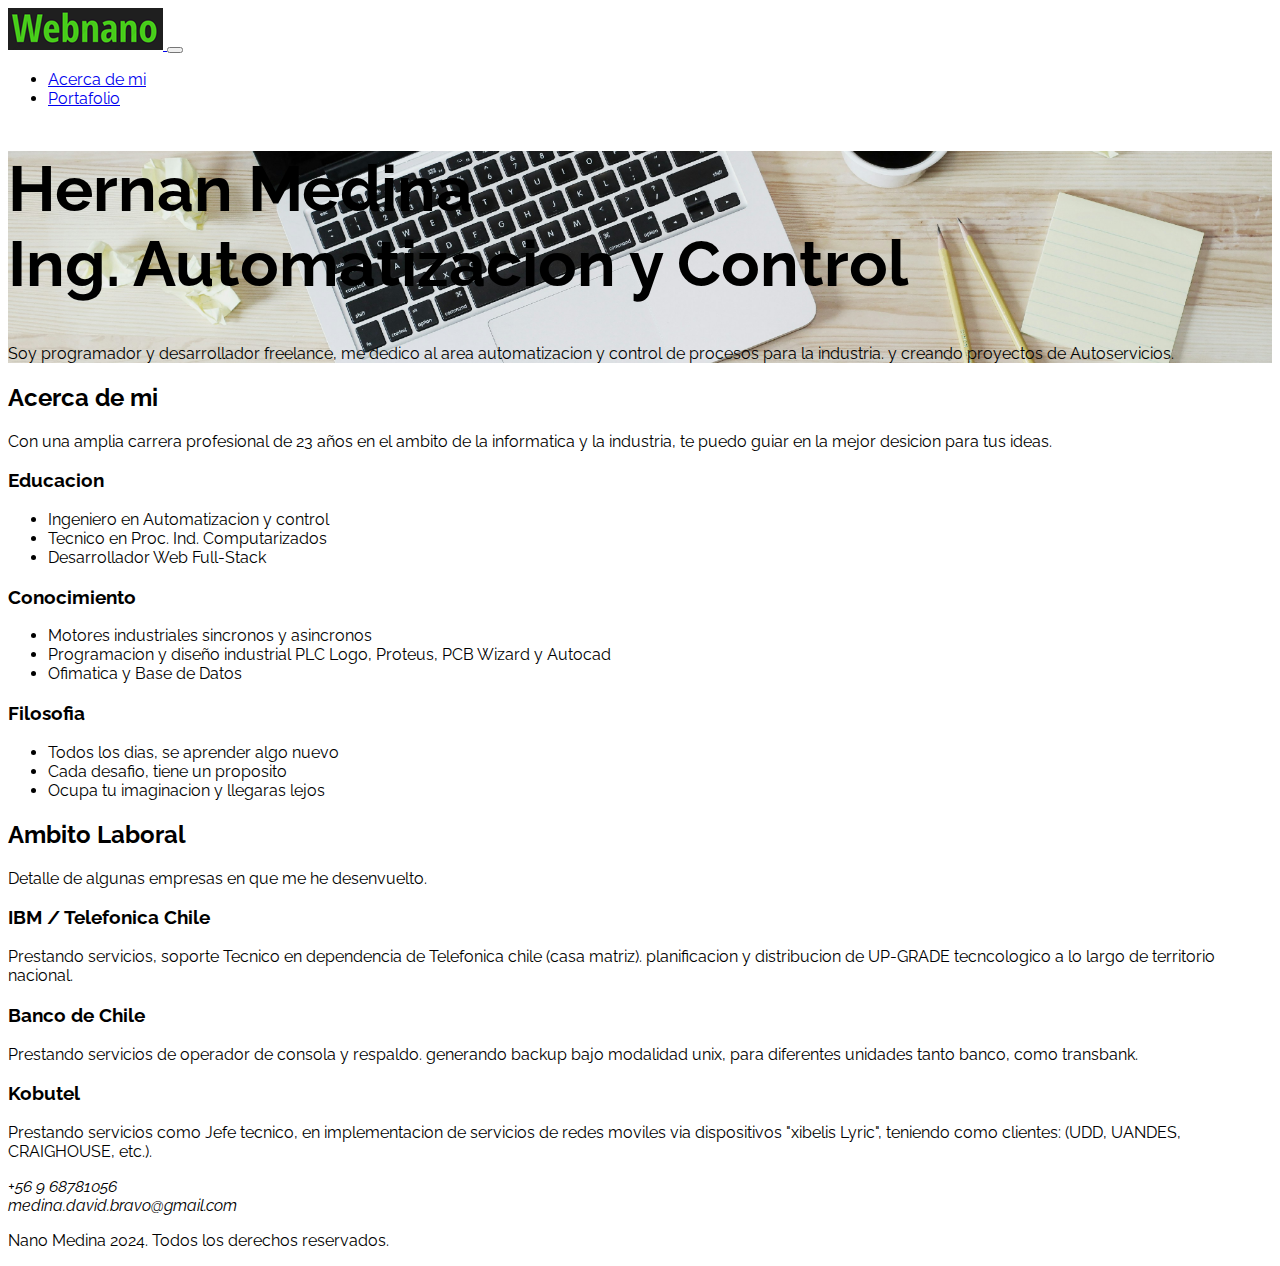
<file: index.html>
<!DOCTYPE html>
<html lang="en">
<head>
    <meta charset="UTF-8">
    <meta http-equiv="X-UA-Compatible" content="IE=edge">
    <meta name="viewport" content="width=device-width, initial-scale=1.0">
    <link rel="preconnect" href="https://fonts.googleapis.com">
    <link rel="preconnect" href="https://fonts.gstatic.com" crossorigin>
    <link href="https://fonts.googleapis.com/css2?family=Raleway:wght@400;700&display=swap" rel="stylesheet">
    <link href="https://cdn.jsdelivr.net/npm/bootstrap@5.1.3/dist/css/bootstrap.min.css" rel="stylesheet"
        integrity="sha384-1BmE4kWBq78iYhFldvKuhfTAU6auU8tT94WrHftjDbrCEXSU1oBoqyl2QvZ6jIW3" crossorigin="anonymous">
    <title>Hernan Medina B</title>
    <link rel="stylesheet" href="https://cdnjs.cloudflare.com/ajax/libs/font-awesome/5.9.0/css/all.min.css"
        integrity="sha512-q3eWabyZPc1XTCmF+8/LuE1ozpg5xxn7iO89yfSOd5/oKvyqLngoNGsx8jq92Y8eXJ/IRxQbEC+FGSYxtk2oiw=="
        crossorigin="anonymous" referrerpolicy="no-referrer" />
    <link rel="stylesheet" href="assets/css/estilos.css">
</head>
<body>
    <nav class="navbar navbar-expand-lg navbar-dark bg-dark fixed-top">
        <div class="container">
            <a class="navbar-brand" href="#">
                <img src="assets/img/logo1.png" class="img-fluid">
            </a>
            <button class="navbar-toggler" type="button" data-bs-toggle="collapse"
                aria-controls="navbarSupportedContent" aria-expanded="false" aria-label="Toggle navigation">
                <span class="navbar-toggler-icon"></span>
            </button>
            <div class="collapse navbar-collapse" id="navbarSupportedContent">
                <ul class="navbar-nav ms-auto mb-2 mb-lg-0 fs-5">
                    <li class="nav-item">
                        <a class="nav-link" href="index.html">Acerca de mi</a>
                    </li>
                    <li class="nav-item">
                        <a class="nav-link" href="portafolio.html">Portafolio</a>
                    </li>
                </ul>

            </div>
        </div>
    </nav>
    <header id="Hero-Section2" class="text-light text-end py-5 mt-5">
        <div class="container">
            <div class="ms-auto col-12 col-md-7 ">
                <h1 class="display-1 fw-bold my-5 hero-text">
                    Hernan Medina  <br> Ing. Automatizacion y Control
                </h1>
                <p class=" my-5">
                    <div class="sub">
                    Soy programador y desarrollador freelance, me dedico al area automatizacion y control 
                    de procesos para la industria. 
                    y creando proyectos de Autoservicios.
                    </div>
                </p>
                
            </div>
        </div>
    </header>
    <section id="Acerca-de-mi" class="container text-center my-5">


        <h2 class="display-3 fw-bold my-4">Acerca de mi</h2>

        <p class="my-4">
            Con una amplia carrera profesional de 23 años en el ambito de la informatica y la industria, te puedo guiar en la mejor desicion para tus ideas.
        
        </p>


        <div class="row">
            <div class="col-12 col-md-4">
                <i class="fas fa-graduation-cap fa-3x my-3"></i>
                <h3 class="my-3 fw-bold">Educacion</h3>
                <p class="my-3">
                    <ul>
                        <li>Ingeniero en Automatizacion y control </li>
                        <li>Tecnico en Proc. Ind. Computarizados</li>
                        <li>Desarrollador Web Full-Stack</li>
                    </ul>
                                       
                </p>
            </div>
            <div class="col-12 col-md-4">
                <i class="fas fa-book fa-3x my-3"></i>
                <h3 class="my-3 fw-bold">Conocimiento</h3>
                <p class="my-3">
                    <ul>
                        <li>Motores industriales sincronos y asincronos</li>
                        <li>Programacion y diseño industrial PLC Logo, Proteus, PCB Wizard y Autocad</li>
                        <li>Ofimatica y Base de Datos</li>
                    </ul>
                </p>
            </div>
            <div class="col-12 col-md-4">
                <i class="fas fa-brain fa-3x my-3"></i>
                <h3 class="my-3 fw-bold">Filosofia</h3>
                <p class="my-3">
                    <ul>
                        <li>Todos los dias, se aprender algo nuevo</li>
                        <li>Cada desafio, tiene un proposito</li>
                        <li>Ocupa tu imaginacion y llegaras lejos</li>
                    </ul>
                </p>
            </div>
        </div>
    </section>
    <section id="Laboral" class="container text-center my-5">


        <h2 class="display-3 fw-bold my-4">Ambito Laboral</h2>

        <p class="my-4">
            Detalle de algunas empresas en que me he desenvuelto.
        
        </p>


        <div class="row">
            <div class="col-12 col-md-4">
                <i class="fas fa-check fa-3x my-3"></i>
                <h3 class="my-3 fw-bold">IBM / Telefonica Chile</h3>
                <p class="my-3">
                    Prestando servicios, soporte Tecnico en 
                    dependencia de Telefonica chile (casa matriz).
                    planificacion y distribucion de UP-GRADE tecncologico
                    a lo largo de territorio nacional.
                                       
                </p>
            </div>
            <div class="col-12 col-md-4">
                <i class="fas fa-check fa-3x my-3"></i>
                <h3 class="my-3 fw-bold">Banco de Chile</h3>
                <p class="my-3">
                    Prestando servicios de operador de consola y respaldo.
                    generando backup bajo modalidad unix, para diferentes unidades
                    tanto banco, como transbank.

                </p>
            </div>
            <div class="col-12 col-md-4">
                <i class="fas fa-check fa-3x my-3"></i>
                <h3 class="my-3 fw-bold">Kobutel</h3>
                <p class="my-3">
                    Prestando servicios como Jefe tecnico, en implementacion de servicios de 
                    redes moviles via dispositivos "xibelis Lyric", teniendo como clientes:
                    (UDD, UANDES, CRAIGHOUSE, etc.).
                </p>
            </div>
        </div>
    </section>
    <footer class="bg-dark text-center text-light p-4">
            <div> 
            <i class="fas fa-phone fa-1x my-2"> +56 9 68781056</i>
            </div>
            <i class="fas fa-envelope fa-1x my-2">  medina.david.bravo@gmail.com</i>
        <p class="mb-0">Nano Medina 2024. Todos los derechos reservados.</p>
    </footer>


    <script src="https://cdn.jsdelivr.net/npm/bootstrap@5.1.3/dist/js/bootstrap.bundle.min.js"
        integrity="sha384-ka7Sk0Gln4gmtz2MlQnikT1wXgYsOg+OMhuP+IlRH9sENBO0LRn5q+8nbTov4+1p"
        crossorigin="anonymous">
    </script>

</body>
</html>
</file>
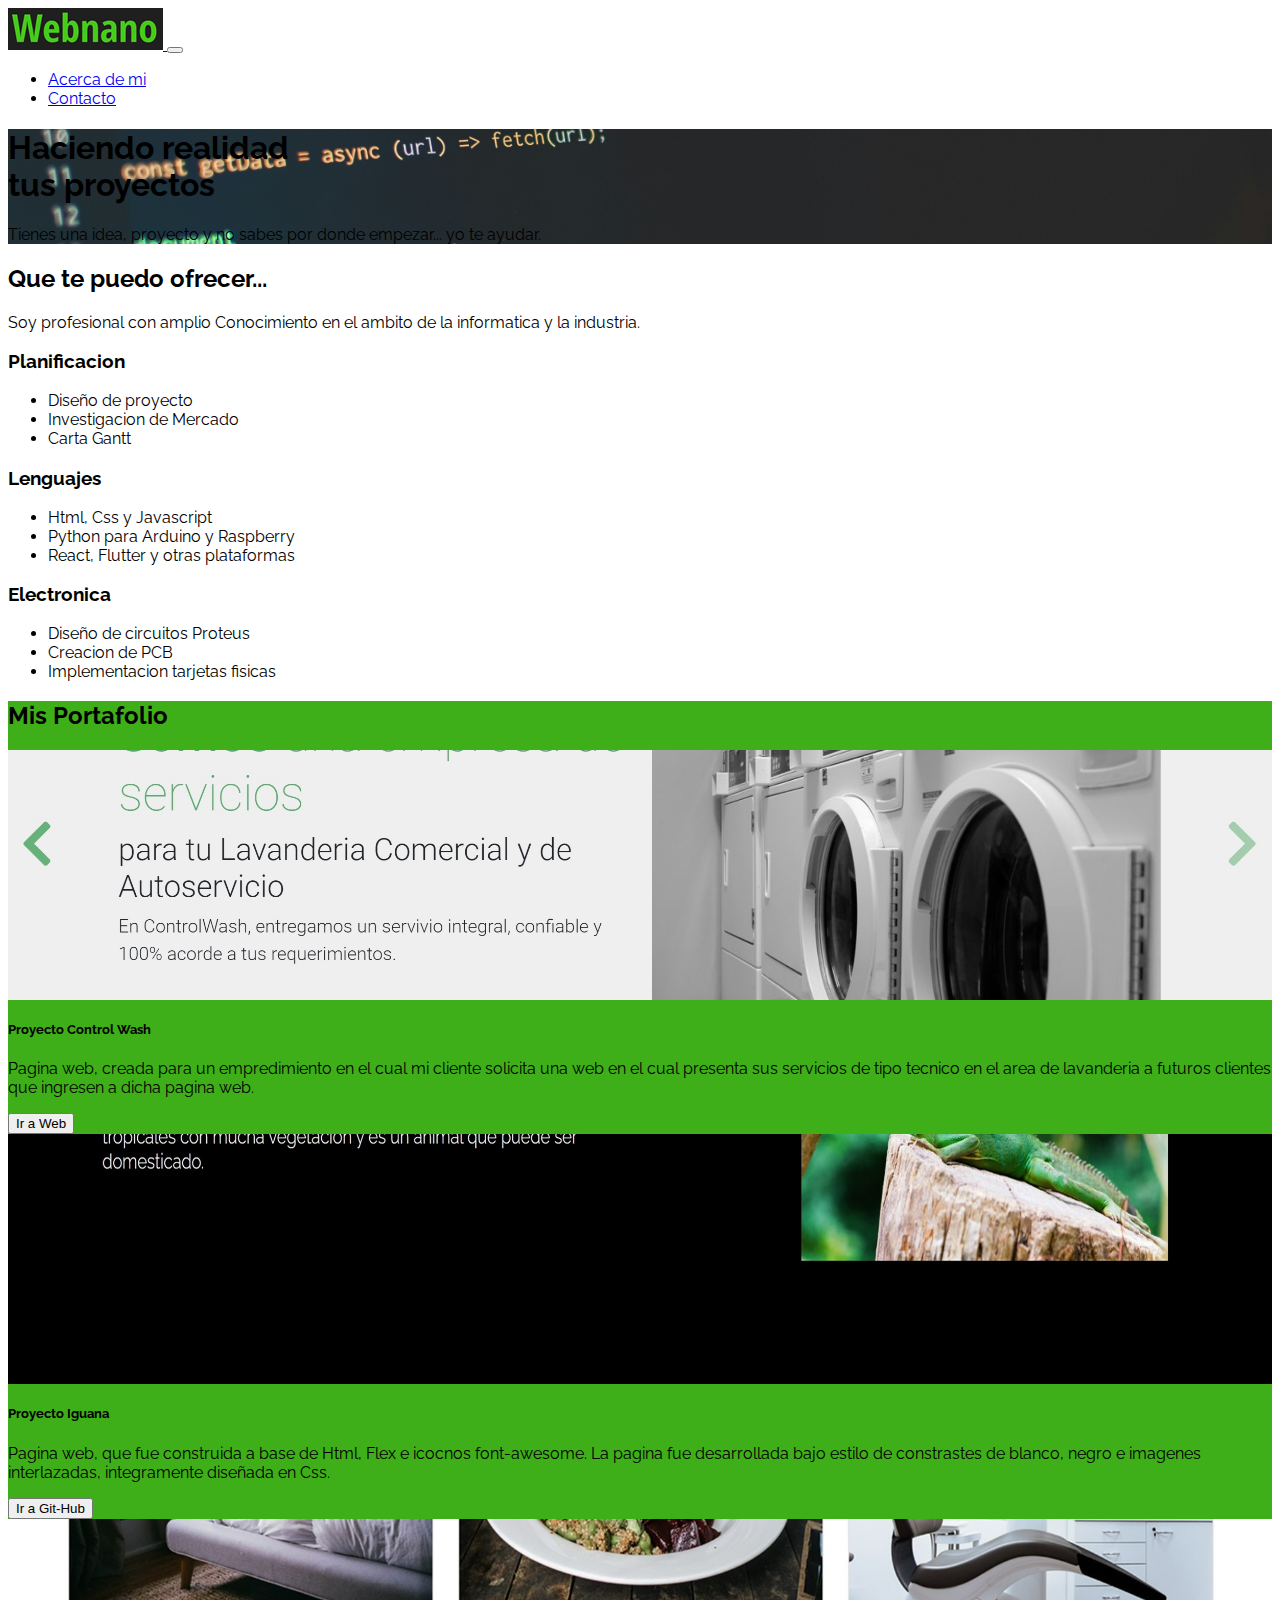
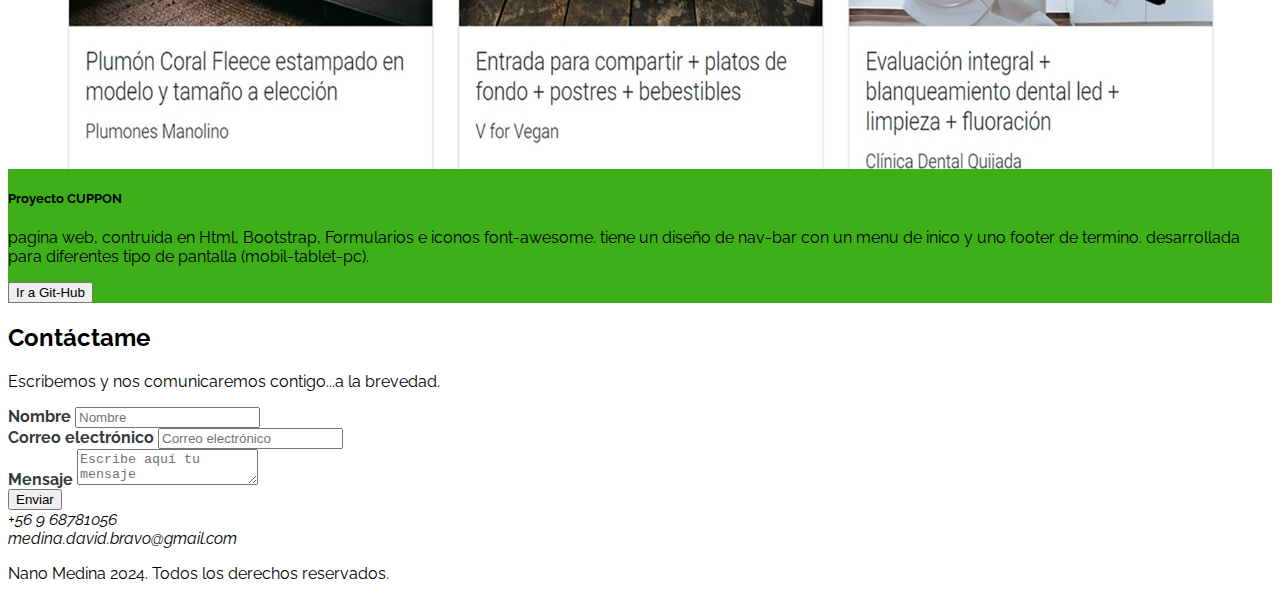
<file: portafolio.html>
<!DOCTYPE html>
<html lang="en">

<head>
    <meta charset="UTF-8">
    <meta http-equiv="X-UA-Compatible" content="IE=edge">
    <meta name="viewport" content="width=device-width, initial-scale=1.0">
    <link rel="preconnect" href="https://fonts.googleapis.com">
    <link rel="preconnect" href="https://fonts.gstatic.com" crossorigin>
    <link href="https://fonts.googleapis.com/css2?family=Raleway:wght@400;700&display=swap" rel="stylesheet">
    <link href="https://cdn.jsdelivr.net/npm/bootstrap@5.1.3/dist/css/bootstrap.min.css" rel="stylesheet"
        integrity="sha384-1BmE4kWBq78iYhFldvKuhfTAU6auU8tT94WrHftjDbrCEXSU1oBoqyl2QvZ6jIW3" crossorigin="anonymous">
    <title>Hernan Medina B</title>
    <link rel="stylesheet" href="https://cdnjs.cloudflare.com/ajax/libs/font-awesome/5.9.0/css/all.min.css"
        integrity="sha512-q3eWabyZPc1XTCmF+8/LuE1ozpg5xxn7iO89yfSOd5/oKvyqLngoNGsx8jq92Y8eXJ/IRxQbEC+FGSYxtk2oiw=="
        crossorigin="anonymous" referrerpolicy="no-referrer" />
    <link rel="stylesheet" href="assets/css/estilos.css">
</head>

<body>
    <nav class="navbar navbar-expand-lg navbar-dark bg-dark fixed-top">
        <div class="container">
            <a class="navbar-brand" href="#">
                <img src="assets/img/logo1.png" class="img-fluid">
            </a>
            <button class="navbar-toggler" type="button" data-bs-toggle="collapse"
                aria-controls="navbarSupportedContent" aria-expanded="false" aria-label="Toggle navigation">
                <span class="navbar-toggler-icon"></span>
            </button>
            <div class="collapse navbar-collapse" id="navbarSupportedContent">
                <ul class="navbar-nav ms-auto mb-2 mb-lg-0 fs-5">
                    <li class="nav-item">
                        <a class="nav-link" href="index.html">Acerca de mi</a>
                    </li>
                    
                    <li class="nav-item">
                        <a class="nav-link" href="#">Contacto</a>
                    </li>

                </ul>

            </div>
        </div>
    </nav>

    <header id="Hero-Section" class="text-light text-end py-5 mt-5">
        <div class="container">
            <div class="ms-auto col-12 col-md-7 ">
                <h1 class="display-1 fw-bold my-5">
                    Haciendo realidad <br> tus proyectos
                </h1>
                <p class="my-5">
                    Tienes una idea, proyecto y no sabes por donde empezar... yo te ayudar.
                </p>
                
            </div>
        </div>
    </header>


    <section id="Acerca-de-mi" class="container text-center my-5">


        <h2 class="display-3 fw-bold my-4">Que te puedo ofrecer...</h2>

        <p class="my-4">
            Soy profesional con amplio Conocimiento en el ambito de la informatica y la industria.
        
        </p>


        <div class="row">
            <div class="col-12 col-md-4">
                <i class="fas fa-file fa-3x my-3"></i>
                <h3 class="my-3 fw-bold">Planificacion</h3>
                <p class="my-3">
                    <ul>
                        <li>Diseño de proyecto</li>
                        <li>Investigacion de Mercado</li>
                        <li>Carta Gantt</li>
                    </ul>
                                       
                </p>
            </div>
            <div class="col-12 col-md-4">
                <i class="fas fa-code fa-3x my-3"></i>
                <h3 class="my-3 fw-bold">Lenguajes</h3>
                <p class="my-3">
                    <ul>
                        <li>Html, Css y Javascript</li>
                        <li>Python para Arduino y Raspberry</li>
                        <li>React, Flutter y otras plataformas</li>
                    </ul>
                </p>
            </div>
            <div class="col-12 col-md-4">
                <i class="fas fa-plug fa-3x my-3"></i>
                <h3 class="my-3 fw-bold">Electronica</h3>
                <p class="my-3">
                    <ul>
                        <li>Diseño de circuitos Proteus</li>
                        <li>Creacion de PCB</li>
                        <li>Implementacion tarjetas fisicas</li>
                    </ul>
                </p>
            </div>
        </div>
    </section>


    <section id="Mis-portafolio" class="my-5 p-5 bg-info  ">

        <h2 class="display-4 fw-bold text-center text-light mb-3">Mis Portafolio</h2>

        <div class="row">
            <div class="col-12 col-sm-4 py-2">
                <div class="card">
                    <div class="image-top" style="background-image: url(assets/img/card-1.jpg)"></div>
                    <div class="card-body">
                        <h5 class="card-title fw-bold"> Proyecto Control Wash</h5>
                        <p class="card-text">
                            Pagina web, creada para un empredimiento en el cual mi cliente solicita una web
                            en el cual presenta sus servicios de tipo tecnico en el area de lavanderia a futuros 
                            clientes que ingresen a dicha pagina web.
                        </p>
                        <button type="button" class="btn btn-outline-info" target="_blank" onclick="location.href='https://www.controlwash.cl'">
                            Ir a Web
                        </button>
                    </div>
                </div>
            </div>
            <div class="col-12 col-sm-4 py-2">
                <div class="card">
                    <div class="image-top" style="background-image: url(assets/img/card-2.jpg)"></div>
                    <div class="card-body">
                        <h5 class="card-title fw-bold">Proyecto Iguana</h5>
                        <p class="card-text">
                            Pagina web, que fue construida a base de Html, Flex e icocnos font-awesome. La pagina fue 
                            desarrollada bajo estilo de constrastes de blanco, negro e imagenes interlazadas, 
                            integramente diseñada en Css.
                        </p>
                        <button type="button" class="btn btn-outline-info" target="_blank" onclick="location.href='https://github.com/Webnano/desafio_Iguana.git'">
                            Ir a Git-Hub
                           
                        </button>
                    </div>
                </div>
            </div>
            <div class="col-12 col-sm-4 py-2">
                <div class="card">
                    <div class="image-top" style="background-image: url(assets/img/card-3.jpg)"></div>
                    <div class="card-body">
                        <h5 class="card-title fw-bold">Proyecto CUPPON</h5>
                        <p class="card-text">
                            pagina web, contruida en Html, Bootstrap, Formularios e iconos font-awesome. 
                            tiene un diseño de nav-bar con un menu de inico y uno footer de termino.
                            desarrollada para diferentes tipo de pantalla (mobil-tablet-pc).
                        </p>
                        <button type="button" class="btn btn-outline-info" target="_blank" onclick="location.href='https://github.com/Webnano/desafio_cuppon.git'">
                            Ir a Git-Hub
                        </button>
                    </div>
                </div>
            </div>
        </div>

    </section>



    <section id="Contacto" class="container my-5">

        <h2 class="display-4 fw-bold text-center my-4">Contáctame</h2>

        <p class="text-center my-4 d-none d-md-block">Escribemos y nos comunicaremos contigo...a la brevedad.</p>

        <form>


            <div class="form-group mb-4">
                <label class="mb-2">Nombre</label>
                <input class="form-control" placeholder="Nombre">
            </div>

            <div class="form-group mb-4">
                <label class="mb-2">Correo electrónico</label>
                <input class="form-control" placeholder="Correo electrónico" />
            </div>


            <div class="form-group">
                <label class="mb-2">Mensaje</label>
                <textarea class="form-control" placeholder="Escribe aquí tu mensaje"></textarea>
            </div>

            <div class="my-3 text-center">
                <button class="btn btn-info text-light">Enviar</button>
            </div>



        </form>

    </section>



    <footer class="bg-dark text-center text-light p-4">
        <div> 
        <i class="fas fa-phone fa-1x my-2"> +56 9 68781056</i>
        </div>
        <i class="fas fa-envelope fa-1x my-2">  medina.david.bravo@gmail.com</i>
        <p class="mb-0 ">Nano Medina 2024. Todos los derechos reservados.</p>
    </footer>


    <script src="https://cdn.jsdelivr.net/npm/bootstrap@5.1.3/dist/js/bootstrap.bundle.min.js"
        integrity="sha384-ka7Sk0Gln4gmtz2MlQnikT1wXgYsOg+OMhuP+IlRH9sENBO0LRn5q+8nbTov4+1p"
        crossorigin="anonymous"></script>
</body>

</html>
</file>
<file: assets/css/estilos.css>
body {
  font-family: "Raleway", sans-serif;
}
.sub {
  color:black;
}

/* Hero Section */

#Hero-Section {
  background-image: url("../img/porta.jpg");
  background-repeat: no-repeat;
  background-size: cover;
  background-position: left;
}
#Hero-Section2 {
  background-image: url("../img/cv.jpg");
  background-repeat: no-repeat;
  background-size: cover;
  background-position: left;
}

.hero-text{
  font-size: 64px;
}

/* Mis trabajos */

#Mis-portafolio .image-top {
  height: 250px;
  background-repeat: no-repeat;
  background-size: cover;
  background-position: center;
  
}
.bg-info {
  --bs-bg-opacity: 1;
  background-color: rgb(62, 175, 24) !important;
} 
/* Contacto */

#Contacto form label {
  font-weight: 700;
  color: #373a3c;
}

@media (max-width: 768px) {
  #Contacto form label {
    font-weight: 400;
  }

  .navbar-brand{
    width: 100px;
  }

}
</file>
